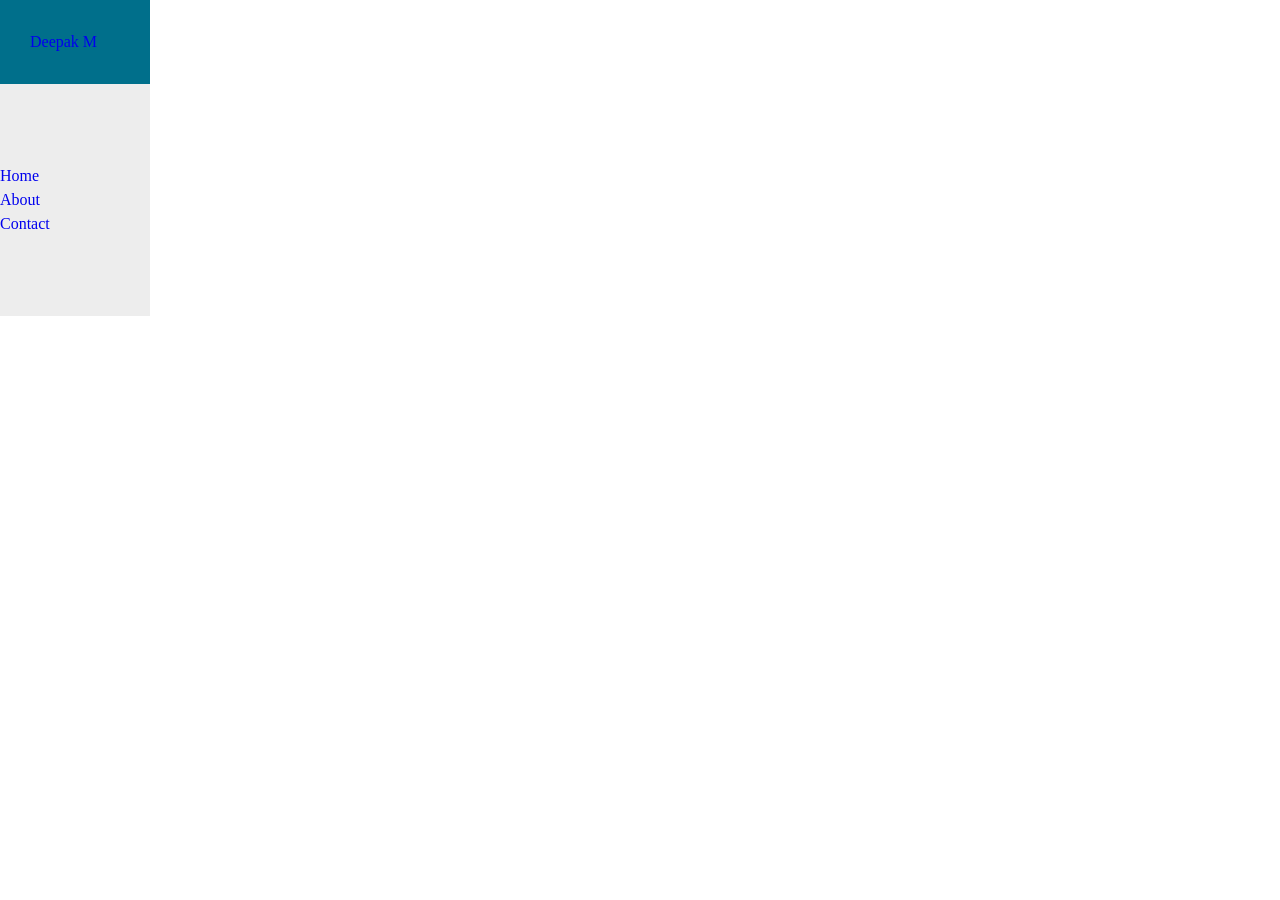
<file: Index.html>
<!DOCTYPE html>
<html lang="en">

<head>
    <meta charset="UTF-8">
    <meta http-equiv="X-UA-Compatible" content="IE=edge">
    <meta name="viewport" content="width=device-width, initial-scale=1.0">
    <title><em>Deepak M</em></title>
    <link rel="stylesheet" href="style.css">
    <link rel="stylesheet" href="https://maxst.icons8.com/vue-static/landings/line-awesome/font-awesome-line-awesome/css/all.min.css">

</head>

<body>
    <!--Main-->
    <div class="Main-container">
        <!--Aside-->
        <div class="aside">
            <div class="logo">
                <a href="#">Deepak M</a>
            </div>
        <div></div>
             <ul class="nav">
                  <li><a href="#"><i class="fa fa-home"> </i>Home</a></li>
                  <li><a href="#"><i class="fa fa-user"> </i>About</a></li>
                  <li><a href="#"><i class="fa fa-comments"> </i>Contact</a></li>
                  
             </ul>
             <div class="copyright"> </div>
        </div>
        <!--Aside End-->
        <!--main content-->
        <div class="main-content">
            <section class="home">

            </section>
        </div>
        <!--main content ends-->

    </div>
    <!--Main EnD-->
</body>

</html>
</file>
<file: style.css>
@import url('https://fonts.googleapis.com/css2?family=Montserrat:ital@1&display=swap');
body{
    margin: 0;
    line-height: 1.5;
    
}
*{
    margin: 0;
    padding:0;
    outline: none;
    text-decoration: none;
    box-sizing: border-box;

}
::before,::after{
    box-sizing: border-box ;
}
.section{
    background-color: #ededed;
    min-height: 100vh;
    display: block;
}
.main-content{
    padding-left: 270px;
}
.aside{
    width: 150px;
    background-color: #ededed;
    
    position:fixed;
    height: 100;
    left: 0;
    z-index: 10;
    border-right:#ededed;
     
}
.aside .logo{
    background-color: rgb(0, 111, 139) ;
    padding : 30px;
}
.aside .nav{
    background-color: #ededed;
    list-style: none;
    margin: 80px 0;
}
 .aside.logo a{
    font-size: 40px;
    color: rgb(0, 0, 0);

}
</file>
